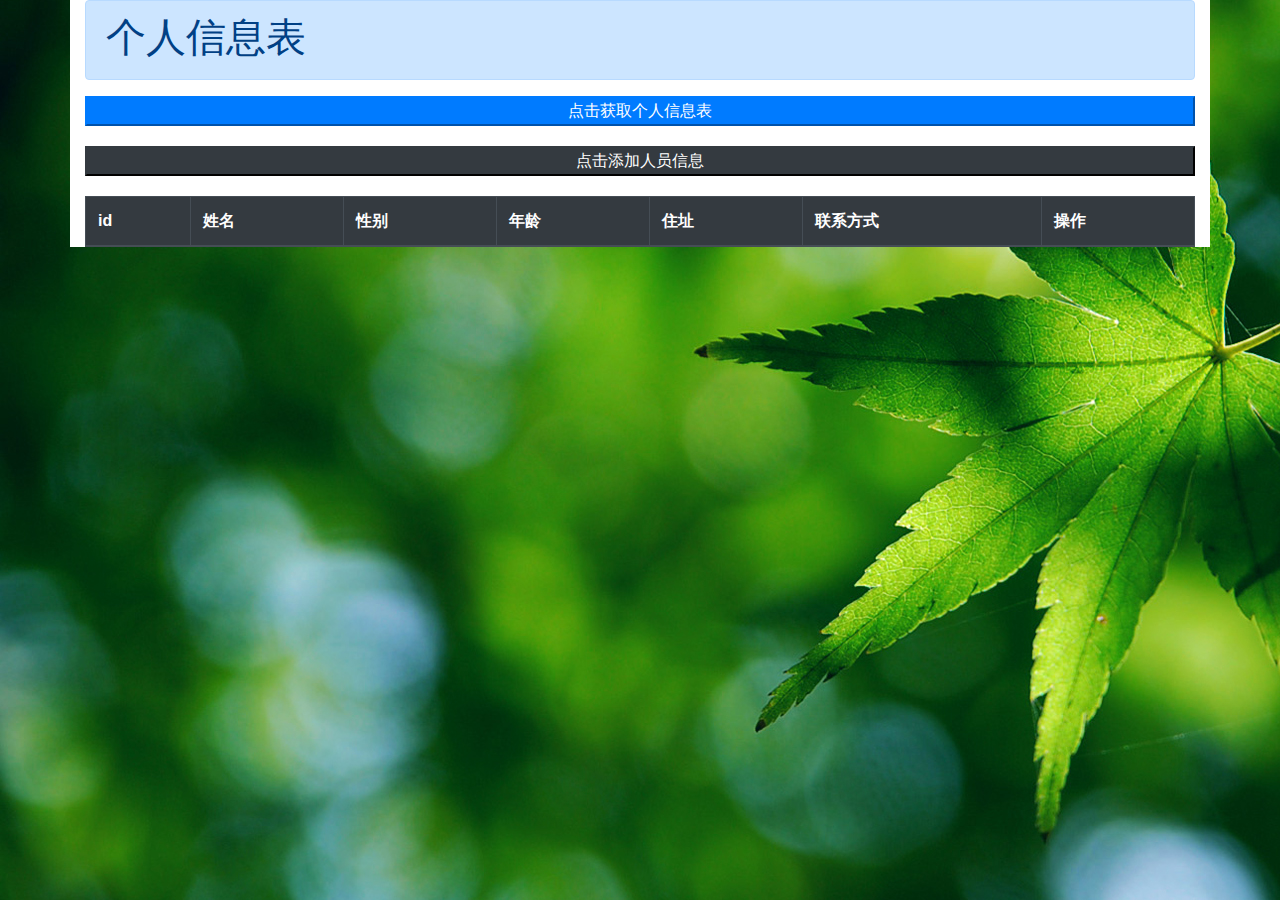
<file: 页面展示/index.html>
<!DOCTYPE html>
<html lang="en">

<head>
    <meta charset="UTF-8">
    <meta http-equiv="X-UA-Compatible" content="IE=edge">
    <meta name="viewport" content="width=device-width, initial-scale=1.0">
    <title>首页</title>
    <link rel="stylesheet" href="./css/bootstrap.css">
    <script src="./js/Ajax.js"></script>
    <link rel="stylesheet" href="./css/index.css">

    <script>
        window.onload = function () {
            var but = document.querySelector('button')
            var tb = document.querySelector('#tb')
            // 查询数据库数据并返回到页面
            but.onclick = function () {
                $Ajax({
                    method: 'get',
                    url: '链接MySQL.php',
                    success: function (res) {
                        var arr = JSON.parse(res)
                        // alert(arr);
                        var str = '';
                        for (var i = 0; i < arr.length; i++) {
                            str += "<tr><th>" + arr[i].Id + "</th>" + "<td>" + arr[i].name + "</td>" + "<td>" + arr[i].sex + "</td>" + "<td>" + arr[i].age + "</td>" + "<td>" + arr[i].ad + "</td>" + "<td>" + arr[i].lxfs + "</td>" + "<td " + "id='" + arr[i].Id + "'>" + "<a href='"+"修改页面.html"+"?id="+arr[i].Id+"'>修改</a>" + "/" + "<a href=''>删除</a>" + "</td>" + "</tr>"
                        }
                        tb.innerHTML = str
                    },
                    error: function (req) {
                        alert(req);
                    }

                })
            }
            // 制作删除程序
            tb.onclick = function (ev) {
                var e = ev || window.event;
                var target = e.target || window.event.srcElement;
                if (target.nodeName.toLowerCase() == "a" && target.innerHTML == "删除" ) {
                    var id = target.parentNode.id;
                        $Ajax({
                            method: "get",
                            url: "删除操作.php",
                            date: {
                                id: id
                            },
                            success: function (res) {
                                var obj = JSON.parse(res);
                                if (obj.code == 0) {
                                    tb.removeChild(target.parentNode.parentNode);
                                    alert('删除成功');
                                }
                            },
                            error: function (req) {
                                alert(req);
                            }
                        })
                        return false;
                    }
                }

            }

        
    </script>

</head>

<body style="background: url(./img/图片_205.jpg);">
    <div class="container">
        <div class="alert alert-primary" style="height: 80px;">
            <h1>个人信息表</h1>
        </div>

        <button class="btn-block btn-primary">点击获取个人信息表</button>

        <!-- 跳转到添加页面 -->
        <a href="./添加.html" style="text-decoration: none;"><button class="btn-block btn-dark"
                style="margin-top: 15px;">点击添加人员信息</button></a>

        <table class="table table-hover table-bordered">
            <thead class="thead-dark">
                <tr>
                    <th scope="col">id</th>
                    <th scope="col">姓名</th>
                    <th scope="col">性别</th>
                    <th scope="col">年龄</th>
                    <th scope="col">住址</th>
                    <th scope="col">联系方式</th>
                    <th scope="col" colspan=2>操作</th>
                </tr>
            </thead>
            <tbody id="tb">

            </tbody>
        </table>


    </div>
</body>

</html>
</file>
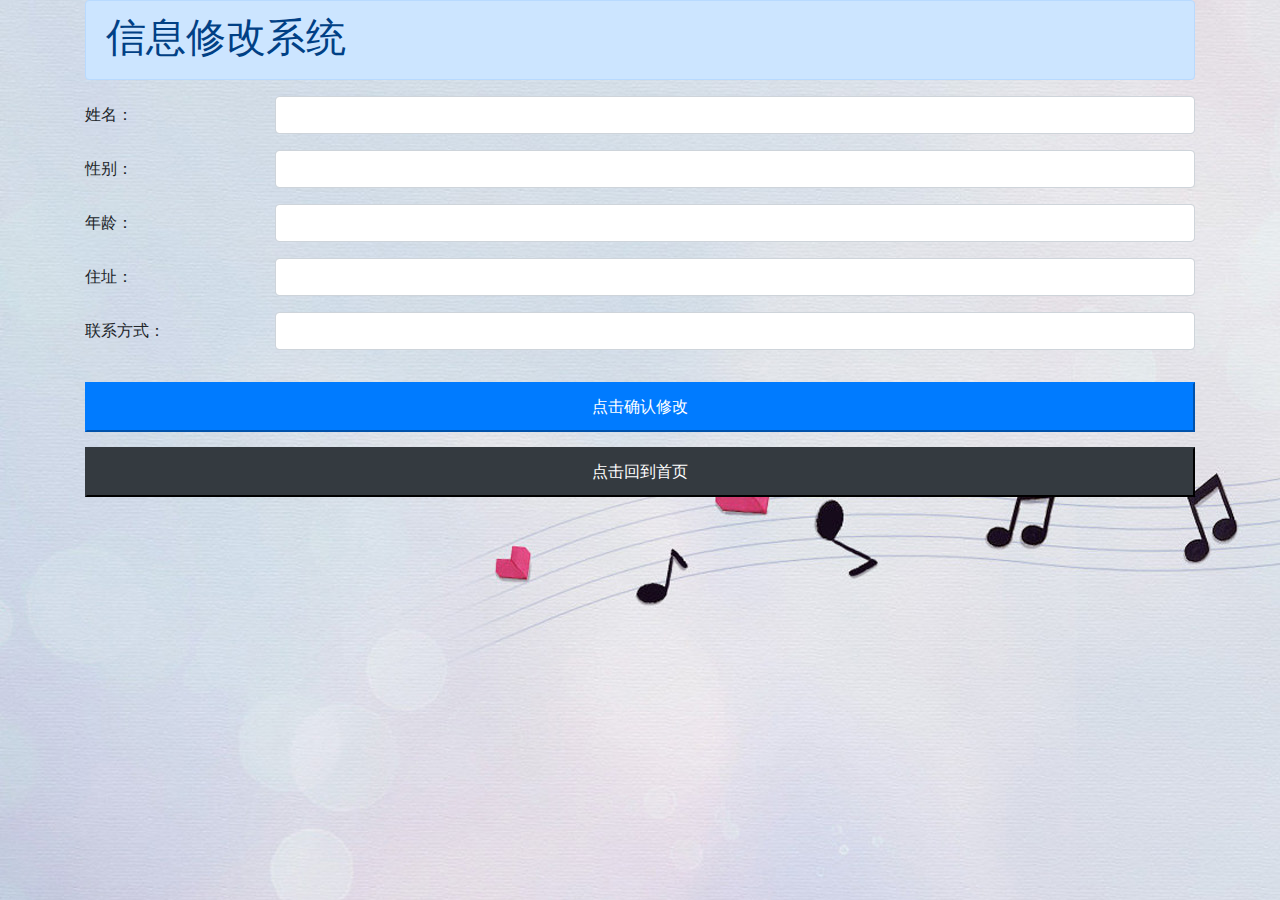
<file: 页面展示/修改页面.html>
<!DOCTYPE html>
<html lang="en">

<head>
    <meta charset="UTF-8">
    <meta http-equiv="X-UA-Compatible" content="IE=edge">
    <meta name="viewport" content="width=device-width, initial-scale=1.0">
    <title>修改页面</title>
    <link rel="stylesheet" href="./css/bootstrap.css">
    <script src="./js/Ajax.js"></script>
    <script>

        window.onload = function () {
            var inp = document.querySelectorAll('input')
            var but = document.querySelector('button')

            but.onclick = function () {
                $Ajax({
                    method: 'post',
                    url: '修改程序.php',
                    date: {
                        name: inp[0].value,
                        sex: inp[1].value,
                        age: inp[2].value,
                        add: inp[3].value,
                        lxfs: inp[4].value,
                        id: inp[5].value
                    },
                    success: function (res) {
                        var obj = JSON.parse(res)
                        if(obj.code!=0){
                            alert(obj.mes)
                        }else{
                            alert(obj.mes)
                            location.href="index.html"
                        }
                    },
                    error: function (req) {
                        alert(req)
                    }
                })
            }

            var id = QuIdZhi();
            // alert(start)
            $Ajax({
                method: 'get',
                url: '获取要修改的数据.php',
                date: {
                    id: id
                },
                success: function (res) {
                    // alert(res)
                    var obj = JSON.parse(res)
                    if (obj.code == 0) {
                        var row = JSON.parse(obj.mes)
                        // alert(row)
                        inp[0].value = row.name
                        inp[1].value = row.sex
                        inp[2].value = row.age
                        inp[3].value = row.ad
                        inp[4].value = row.lxfs
                        inp[5].value = row.Id
                    }
                },
                error: function (req) {

                }

            })


        }

        function QuIdZhi() {
            var start = location.search.indexOf("id=") + 3;
            start = location.search.substring(start)
            return start;
        }

    </script>


</head>

<body style="background:url(./img/图片_658.jpg) ;">
    <div class="container">
        <div class="alert alert-primary" style="height: 80px;">
            <h1>信息修改系统</h1>
        </div>

        <div class="form-group row">
            <label class="col-sm-2 col-form-label" name="name">姓名：</label>
            <div class="col-sm-10">
                <input type="text" class="form-control" value="">
            </div>
        </div>

        <div class="form-group row">
            <label class="col-sm-2 col-form-label" name="sex">性别：</label>
            <div class="col-sm-10">
                <input type="text" class="form-control">
            </div>
        </div>

        <div class="form-group row">
            <label class="col-sm-2 col-form-label" name="age">年龄：</label>
            <div class="col-sm-10">
                <input type="text" class="form-control">
            </div>
        </div>

        <div class="form-group row">
            <label class="col-sm-2 col-form-label" name="add">住址：</label>
            <div class="col-sm-10">
                <input type="text" class="form-control">
            </div>
        </div>

        <div class="form-group row">
            <label class="col-sm-2 col-form-label" name="lxfs">联系方式：</label>
            <div class="col-sm-10">
                <input type="text" class="form-control">
            </div>
        </div>

        <div class="form-group row">
            <div class="col-sm-10">
                <input type="hidden" class="form-control">
            </div>
        </div>

        <button class="btn-block btn-primary" type="submit" style="height: 50px;">点击确认修改</button>
        <a href="./index.html" style="text-decoration: none;"><button class="btn-block btn-dark"
                style="margin-top: 15px; height: 50px;">点击回到首页</button></a>
    </div>

</body>



</html>
</file>
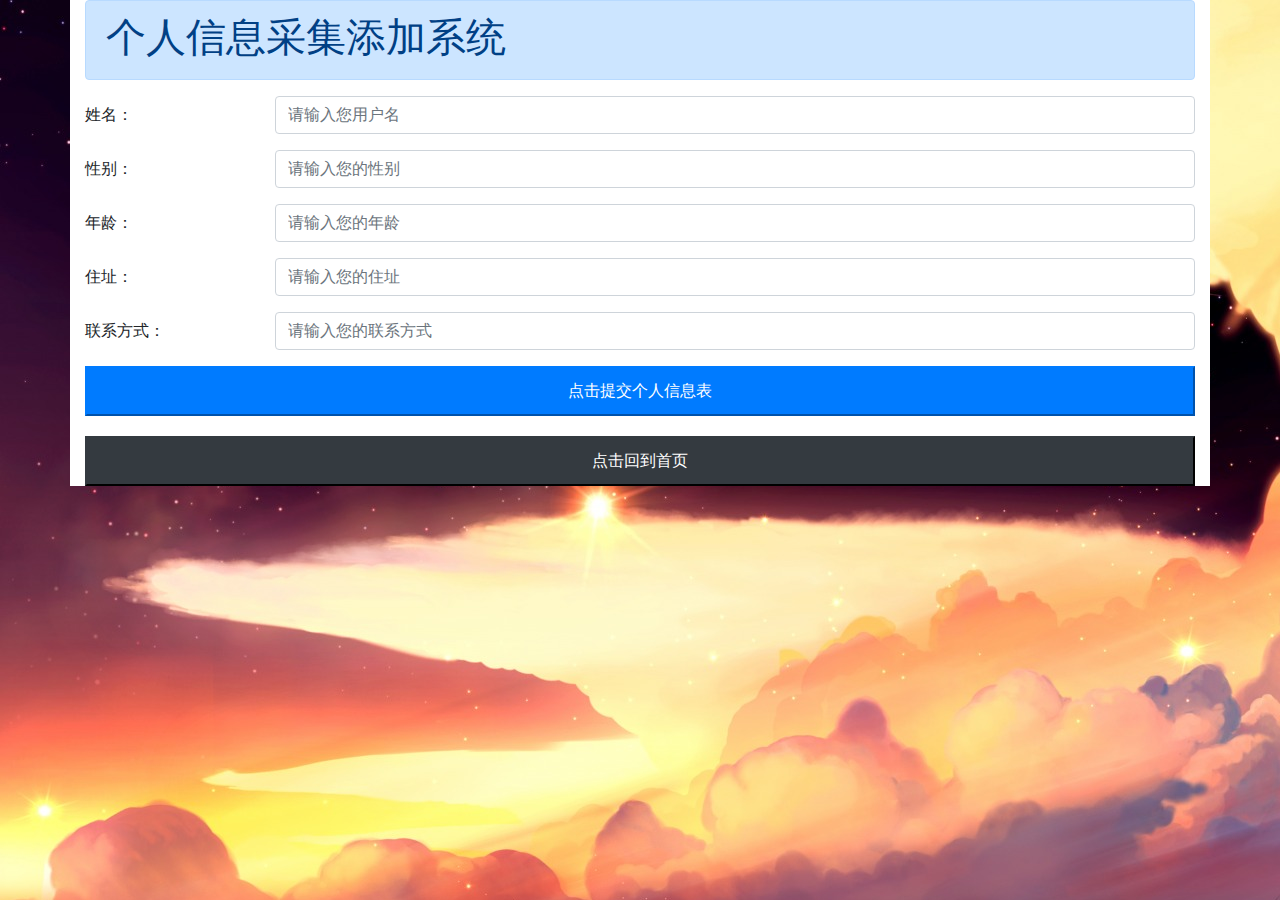
<file: 页面展示/添加.html>
<!DOCTYPE html>
<html lang="en">

<head>
    <meta charset="UTF-8">
    <meta http-equiv="X-UA-Compatible" content="IE=edge">
    <meta name="viewport" content="width=device-width, initial-scale=1.0">
    <title>添加页面</title>
    <script src="./js/Ajax.js"></script>
    <link rel="stylesheet" href="./css/bootstrap.css">
    <link rel="stylesheet" href="./css/index.css">

    <script>
        window.onload = function () {
            var but = document.querySelector('button');
            var inp = document.querySelectorAll('input');
            but.onclick = function () {
                $Ajax({
                    method: 'post',
                    url: '添加处理程序.php',
                    date: {
                        name: inp[0].value,
                        sex: inp[1].value,
                        age: inp[2].value,
                        add: inp[3].value,
                        lxfs: inp[4].value,
                    },
                    success: function (res) {
                        var obj = JSON.parse(res);
                        alert(obj.mes)
                    },
                    error: function (req) {
                        alert(req);
                    }
                })
                for(var i=0;i<inp.length;i++){
                    inp[i].value="";
                }
            }

        }
    </script>

</head>

<body style="background:url(./img/图片_362.jpg);">
    <div class="container">
        <div class="alert alert-primary" style="height: 80px;">
            <h1>个人信息采集添加系统</h1>
        </div>

        <div class="form-group row">
            <label class="col-sm-2 col-form-label" name ="name">姓名：</label>
            <div class="col-sm-10">
                <input type="text" class="form-control" placeholder="请输入您用户名">
            </div>
        </div>

        <div class="form-group row">
            <label class="col-sm-2 col-form-label" name="sex">性别：</label>
            <div class="col-sm-10">
                <input type="text" class="form-control" placeholder="请输入您的性别">
            </div>
        </div>

        <div class="form-group row">
            <label class="col-sm-2 col-form-label" name="age">年龄：</label>
            <div class="col-sm-10">
                <input type="text" class="form-control" placeholder="请输入您的年龄">
            </div>
        </div>

        <div class="form-group row">
            <label class="col-sm-2 col-form-label" name="add">住址：</label>
            <div class="col-sm-10">
                <input type="text" class="form-control" placeholder="请输入您的住址">
            </div>
        </div>

        <div class="form-group row">
            <label class="col-sm-2 col-form-label" name="lxfs">联系方式：</label>
            <div class="col-sm-10">
                <input type="text" class="form-control" placeholder="请输入您的联系方式">
            </div>
        </div>

        <button class="btn-block btn-primary" type="submit" style="height: 50px;">点击提交个人信息表</button>
        <a href="./index.html" style="text-decoration: none;"><button class="btn-block btn-dark" style="margin-top: 15px; height: 50px;">点击回到首页</button></a>
    </div>
</body>

</html>
</file>
<file: 页面展示/css/index.css>
table{
    margin-top: 20px;
}
.container{
    background-color: #fff;

}
button{
    margin-bottom: 20px;
}
</file>
